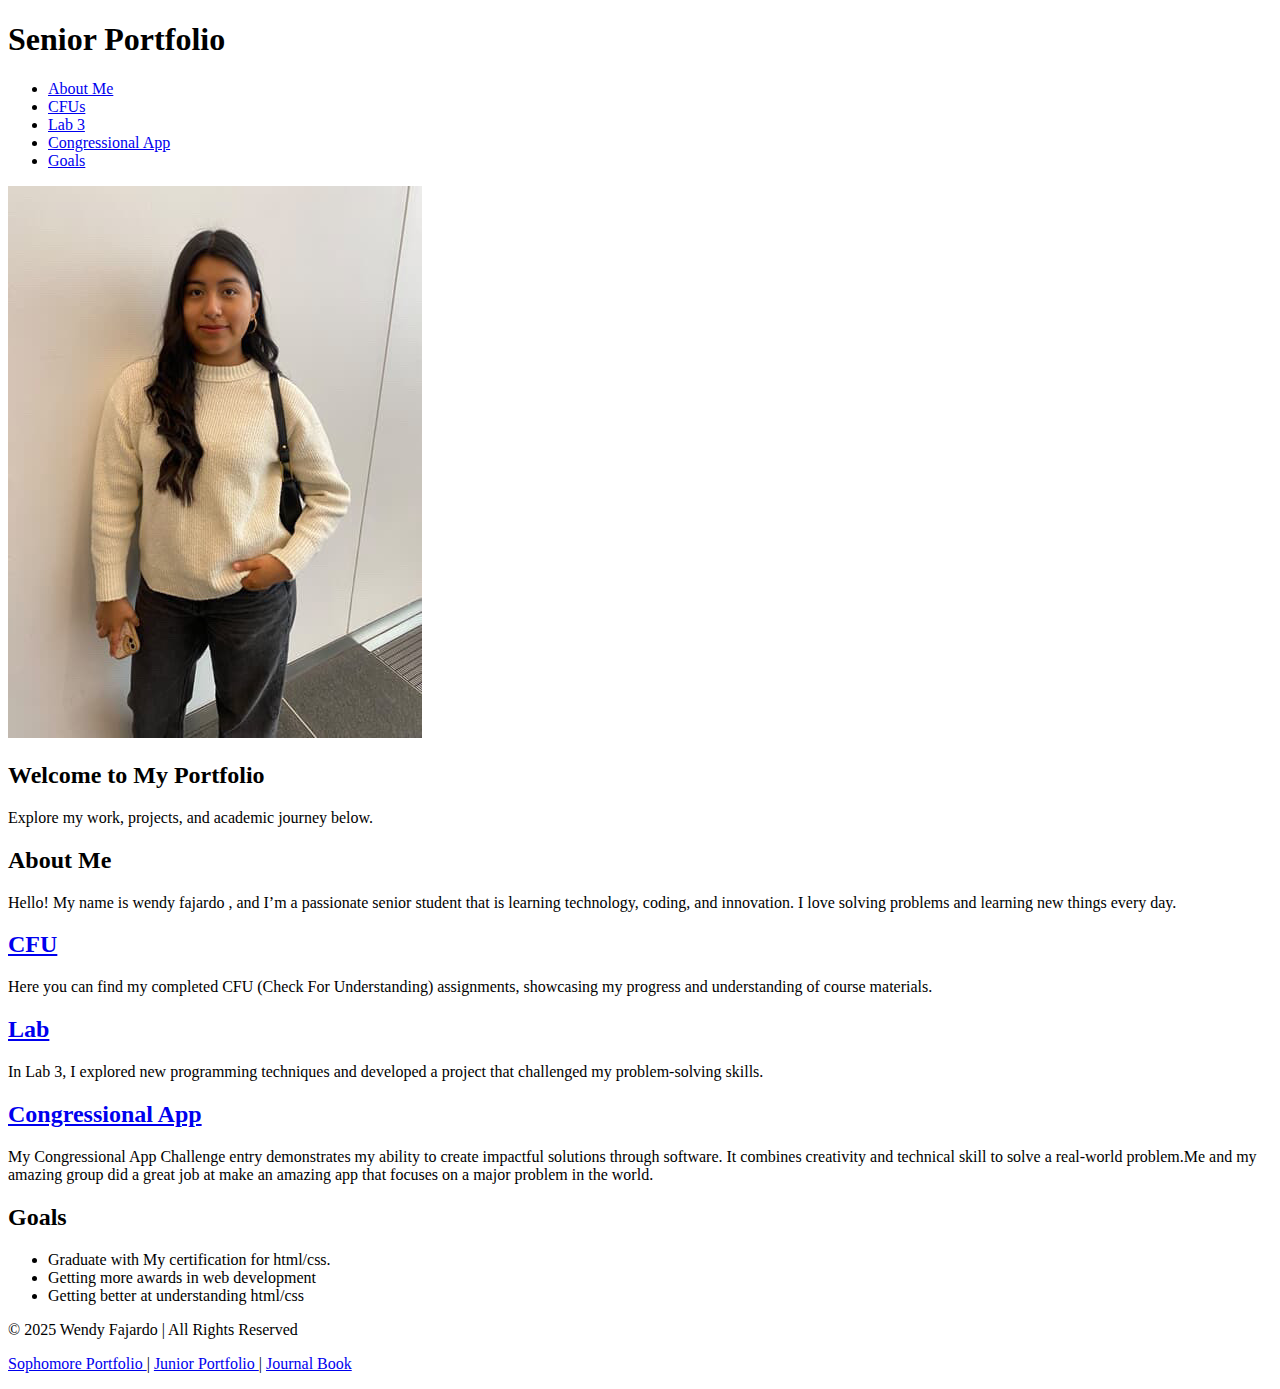
<file: index.html>
<!DOCTYPE html>
<html lang="en">
<head>
  <meta charset="UTF-8" />
  <meta name="viewport" content="width=device-width, initial-scale=1.0" />
  <title>Senior Portfolio</title>
  <link rel="stylesheet" href="style.css" />
</head>
<body>
  <header>
    <div class="container">
      <h1>Senior Portfolio</h1>
      <nav>
        <ul>
          <li><a href="#about">About Me</a></li>
          <li><a href="#cfus">CFUs</a></li>
          <li><a href="#lab3">Lab 3</a></li>
          <li><a href="#congressional-app">Congressional App</a></li>
          <li><a href="#goals">Goals</a></li>
        </ul>
      </nav>
    </div>
  </header>

  <section id="hero">
    <img src="389CC8E9-6EA8-45A7-8800-881EDC54DCBD.jpeg" alt="Profile Picture" class="profile-pic" />
    <h2>Welcome to My Portfolio</h2>
    <p>Explore my work, projects, and academic journey below.</p>
  </section>

  <section id="about" class="content-section">
    <h2>About Me</h2>
    <p>
      Hello! My name is wendy fajardo , and I’m a passionate senior student
    that is learning technology, coding, and innovation. I love solving problems
      and learning new things every day.
    </p>
  </section>

  <section id="cfus" class="content-section">
   <section id="congressional-app" class="content-section">
 <h2><a href="CFU.html">CFU</a></h2>
    <p>
      Here you can find my completed CFU (Check For Understanding) assignments,
      showcasing my progress and understanding of course materials.
    </p>
  </section>

  <section id="lab3" class="content-section">
    <h2><a href="https://play.unity.com/en/games/7f5307bc-9bf8-4502-8d5b-0d500aee4280/webgl-builds">Lab</a></h2>
    <p>
      In Lab 3, I explored new programming techniques and developed a project
      that challenged my problem-solving skills.
    </p>
  </section>

  <section id="congressional-app" class="content-section">
 <h2><a href="https://www.figma.com/proto/6snARn0eHwkMvAIZtPXosc/Untitled?node-id=118-28&starting-point-node-id=118%3A28&t=eYYgKjm9MDIGbxtZ-1">Congressional App</a></h2>

    <p>
      My Congressional App Challenge entry demonstrates my ability to create
      impactful solutions through software. It combines creativity and
      technical skill to solve a real-world problem.Me and my amazing group 
      did a great job at make an amazing app that focuses on a major 
      problem in the world.
    </p>
  </section>

  <section id="goals" class="content-section">
    <h2>Goals</h2>
    <ul>
      <li>Graduate with My certification for html/css.</li>
      <li>Getting more awards in web development </li>
      <li>Getting better at understanding html/css</li>
    </ul>
  </section>

  <footer>
    <p>© 2025 Wendy Fajardo | All Rights Reserved</p>
    <p>
      <a href="https://wendyf30.github.io/Sophomore_Portfolio/" target="_blank">Sophomore Portfolio </a> |
      <a href="https://thomas-a-edison-cte-hs.github.io/WendyF_Junior_Protfolio/" target="_blank">Junior Portfolio </a> |
      <a href="https://docs.google.com/presentation/d/1W-b6UoWtaHk5rO9g44zCxoa1tiIerckxQTxwhzCl0EQ/edit?usp=sharing" target="_blank">Journal Book</a>
    </p>
  </footer>
</body>
</html>
</file>
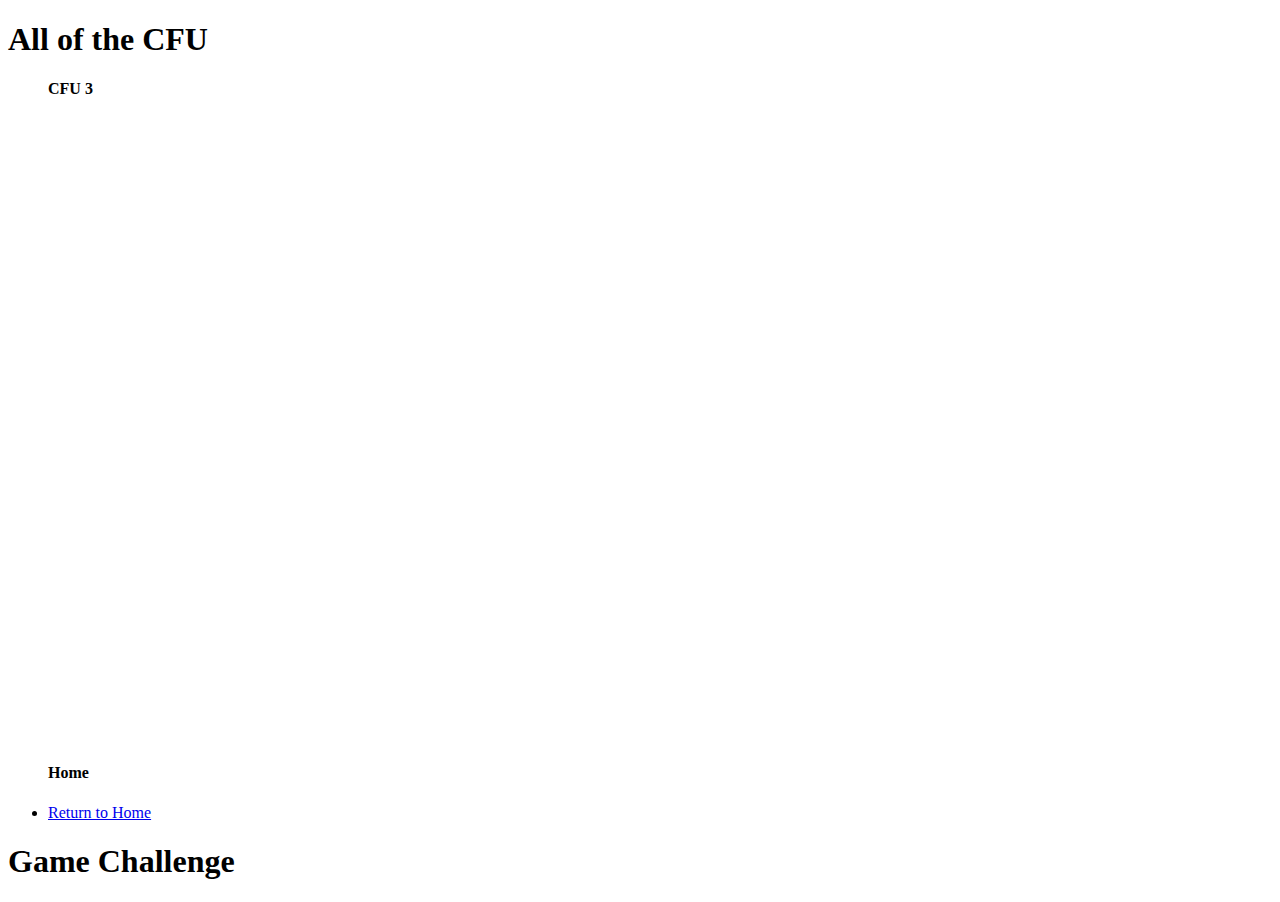
<file: CFU.html>
<!DOCTYPE html>
<html lang="en">
<head>
  <meta charset="UTF-8">
  <title>CFU</title>
  <link href="style.css" rel="stylesheet" type="text/css" />
</head>
<body>

  <!-- Banner Section -->
  <div class="banner">
    <h1>All of the CFU</h1>
  </div>

  <!-- Navigation Section -->
  <div id="navi">


  <!-- Section 4 -->
    <ul>
      <h4>CFU 3</h4>
      <iframe 
        width="392" 
        height="620" 
        style="border: 0;" 
        src="https://drive.google.com/file/d/1p3IQ3zG9R0YITGKYa_18hKHwy6I9bwQc/view">
      </iframe>
    </ul>




    <!-- Section 9 -->
    <ul>
      <h4>Home</h4>
      <li><a href="index.html">Return to Home</a></li>
    </ul>

  </div>

  <!-- Second Banner Section -->
  <div class="banner">
    <h1>Game Challenge</h1>
  </div>

</body>
</html>
</file>
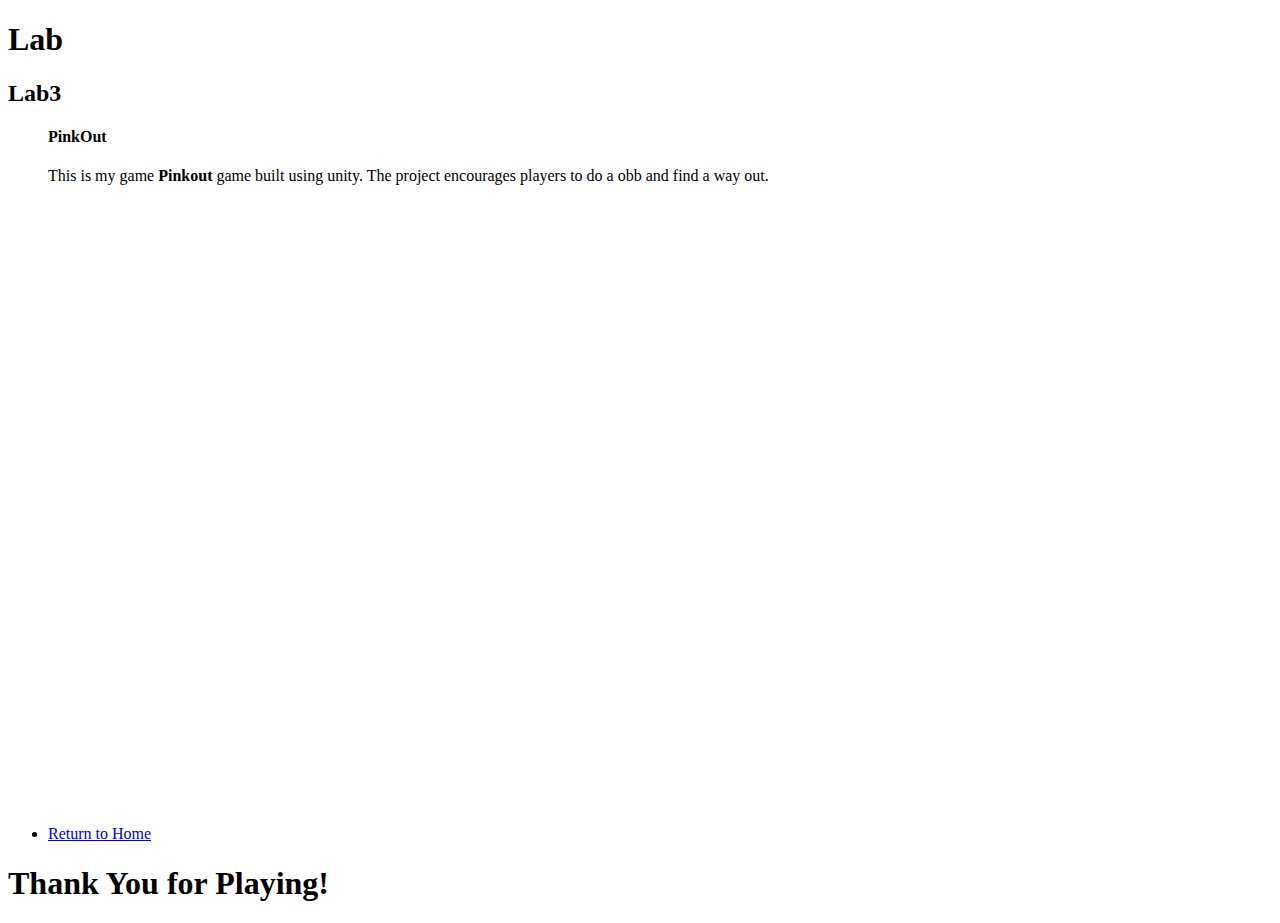
<file: Lab.html>
<!DOCTYPE html>
<html lang="en">
<head>
  <meta charset="UTF-8">
  <title>Lab</title>
  <link href="style.css" rel="stylesheet" type="text/css" />
</head>
<body>

  <!-- Banner Section -->
  <div class="banner">
    <h1>Lab</h1>
    <h2>Lab3</h2>
  </div>

  <!-- Main Content Section -->
  <div id="navi">
    <ul>
      <h4>PinkOut</h4>
      <p>
        This is my game  <strong>Pinkout</strong> game built using unity.
        The project encourages players to do a obb and find a way out.
      </p>

      <iframe 
        width="420" 
        height="620" 
        style="border: 0;" 
        src="https://play.unity.com/en/games/7f5307bc-9bf8-4502-8d5b-0d500aee4280/webgl-builds">
      </iframe>

      <li>
        <a href="index.html">Return to Home</a>
      </li>
    </ul>
  </div>

  <!-- Footer Banner -->
  <div class="banner">
    <h1>Thank You for Playing!</h1>
  </div>

</body>
</html>
</file>
<file: style.css>

</file>
